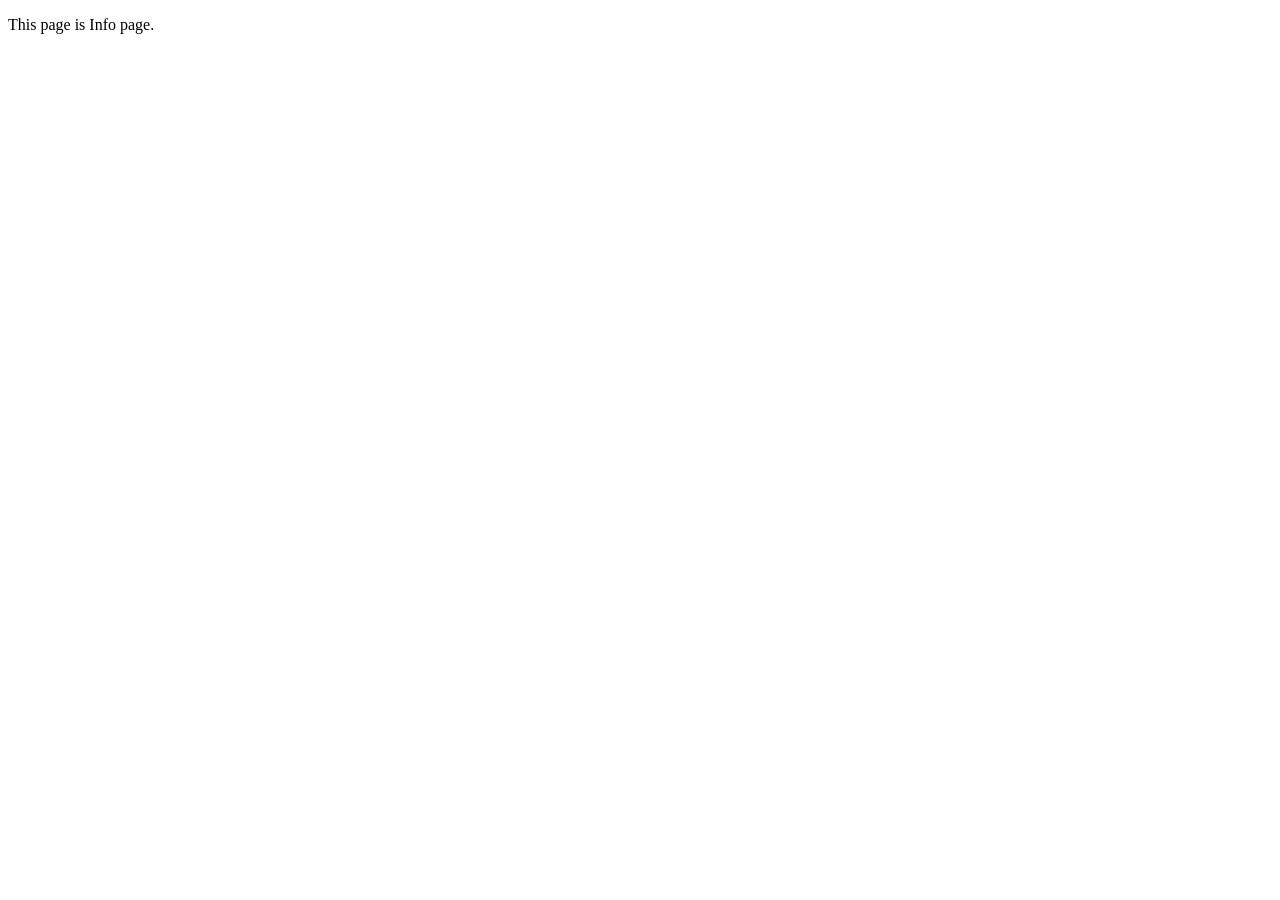
<file: templates/info.html>
<!DOCTYPE html>
<html lang="ko">
<head>
    <meta charset="UTF-8">
    <meta name="viewport" content="width=device-width, initial-scale=1.0">
    <meta http-equiv="X-UA-Compatible" content="ie=edge">
    <title>Flask Info</title>
</head>
<body>

<p>This page is Info page.</p>

</body>
</html>
</file>
